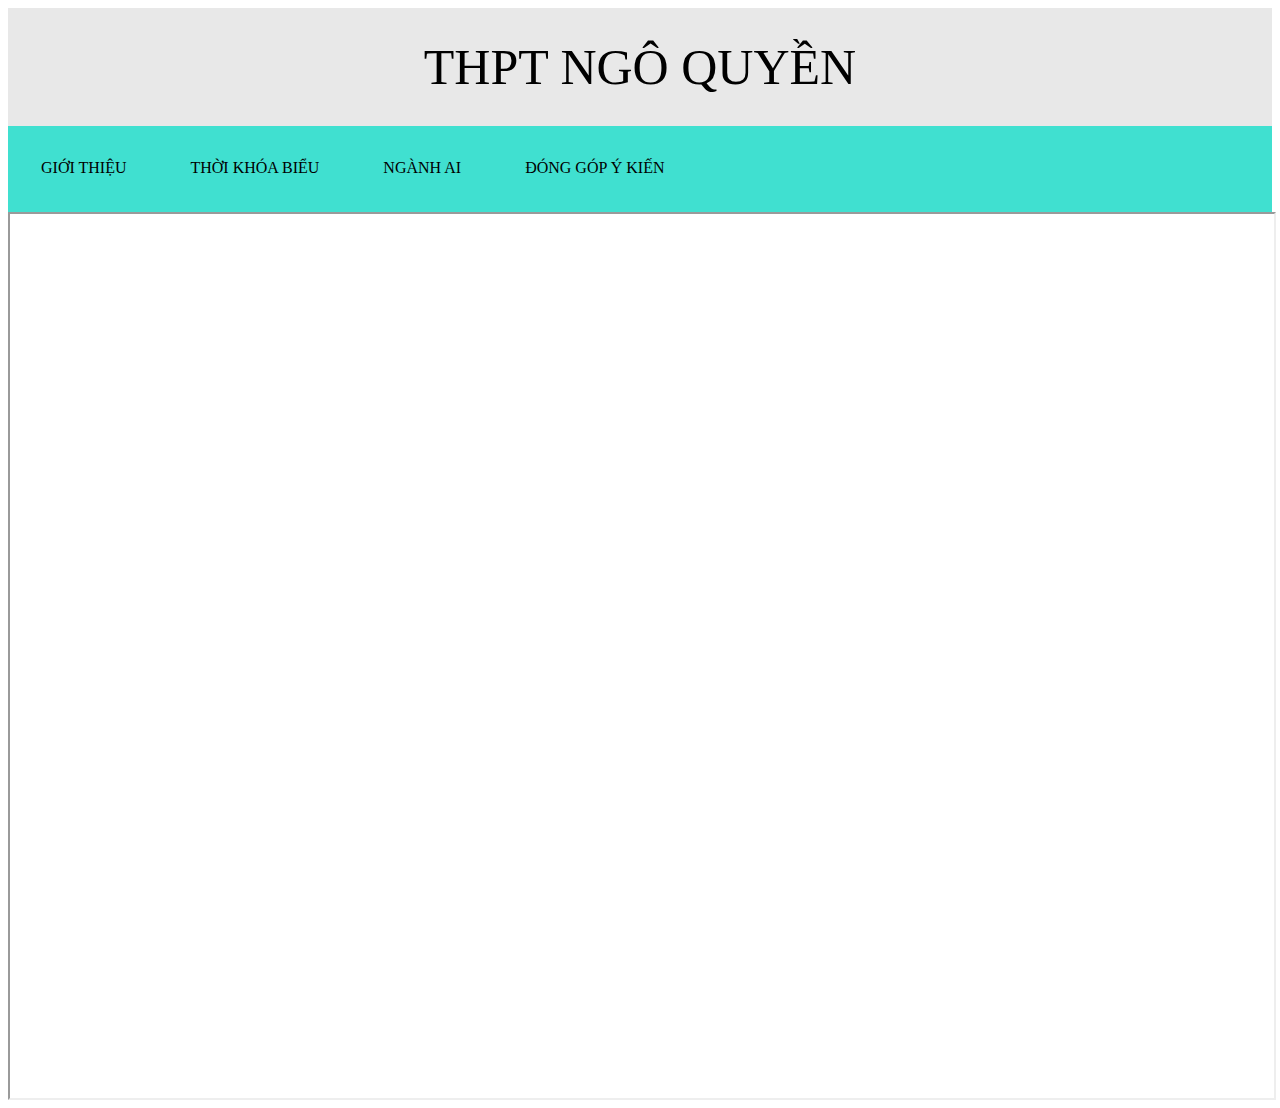
<file: index.html>
<html lang="en">
<head>
  <meta charset="UTF-8">
  <meta http-equiv="X-UA-Compatible" content="IE=edge">
  <meta name="viewport" content="width=device-width, initial-scale=1.0">
  <link rel="stylesheet" href="style.css">
  <title>BÀI CỦA TRUNG</title>
</head>
<body>
  <div class="phandau"> THPT NGÔ QUYỀN</div>
  <div class="gioithieu">
    <table>
      <tr>

      <td>
    <div class="box">
    <a href="Contents/gioithieu.html" target="noidung"> GIỚI THIỆU</a>
    </div>
    </td>
      <td>
     <div class="box">
     <a href="Contents/tkb.html" target="noidung"> THỜI KHÓA BIỂU</a>
     </div>
      </td>
        <td>
     <div class="box">
        <a href="Contents/AI.html" target="noidung"> NGÀNH AI</a>
     </div>
         </td>
      <td>
     <div class="box">
           <a href="Contents/bai7_nv1.html" target="noidung"> ĐÓNG GÓP Ý KIẾN</a>
      </div>
      </td>

      <tr>
    </table>
 </div>


  <div class="nd">
    <iframe name = "noidung" width="100%" height="100%"></iframe>
  </div>
  <footer></footer>
</body>
</html>
</file>
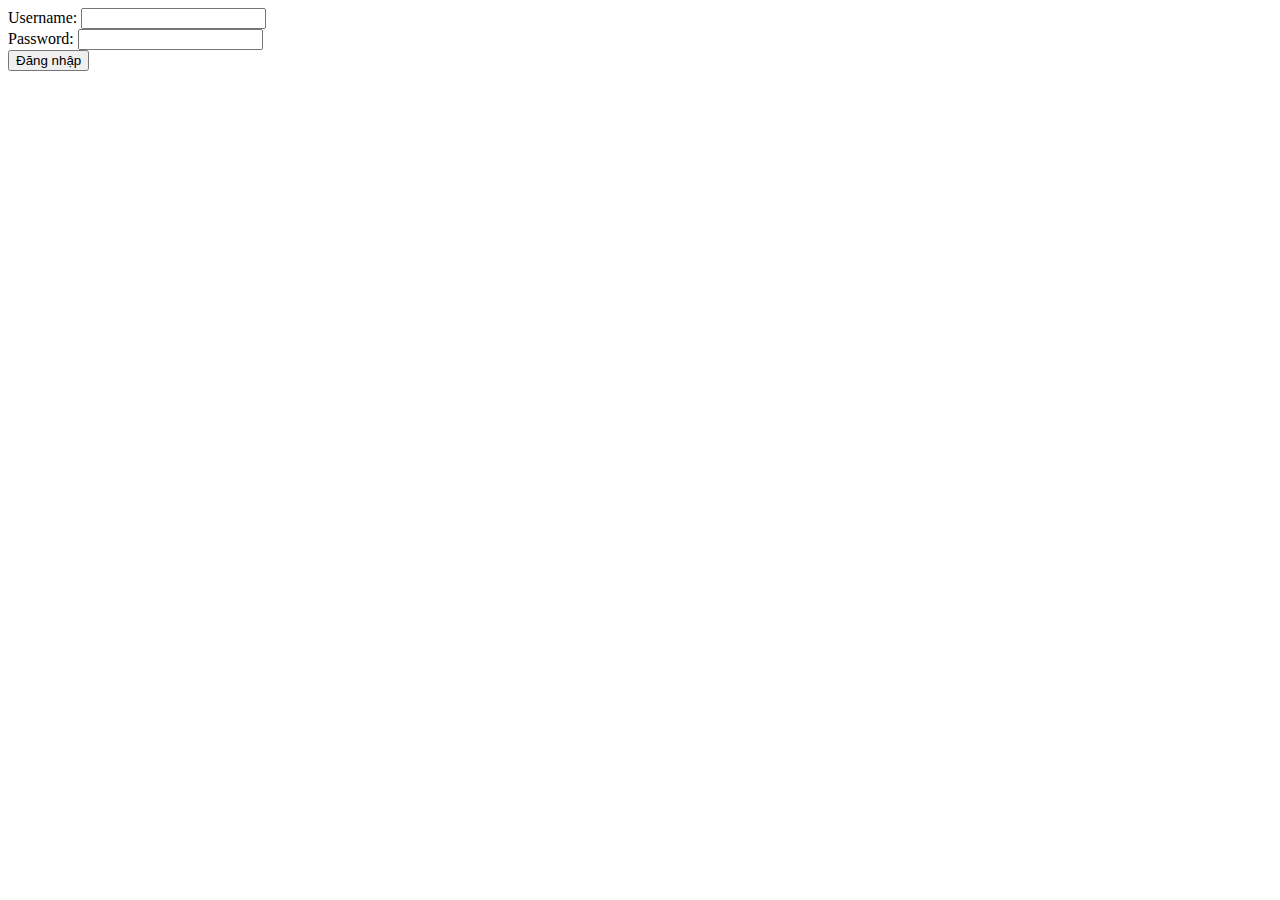
<file: log_in.html>
<!DOCTYPE html>
<html>
<head>
  <meta charset="utf-8">
  <meta name="viewport" content="width=device-width">
  <title>replit</title>
  <link href="style.css" rel="stylesheet" type="text/css" />
</head>

<body>
  <form>
  <label>Username:</label>
  <input type="text" id="username" name="username"">
  <br>
  <label>Password:</label>
  <input type="password" id="pw" name="pw"></input>
  <br>
  <button type="submit" id ="ok" name= "ok" onclick=login()> Đăng nhập </button>
  </form>
  <script src="script.js"></script>
</body>

</html>
</file>
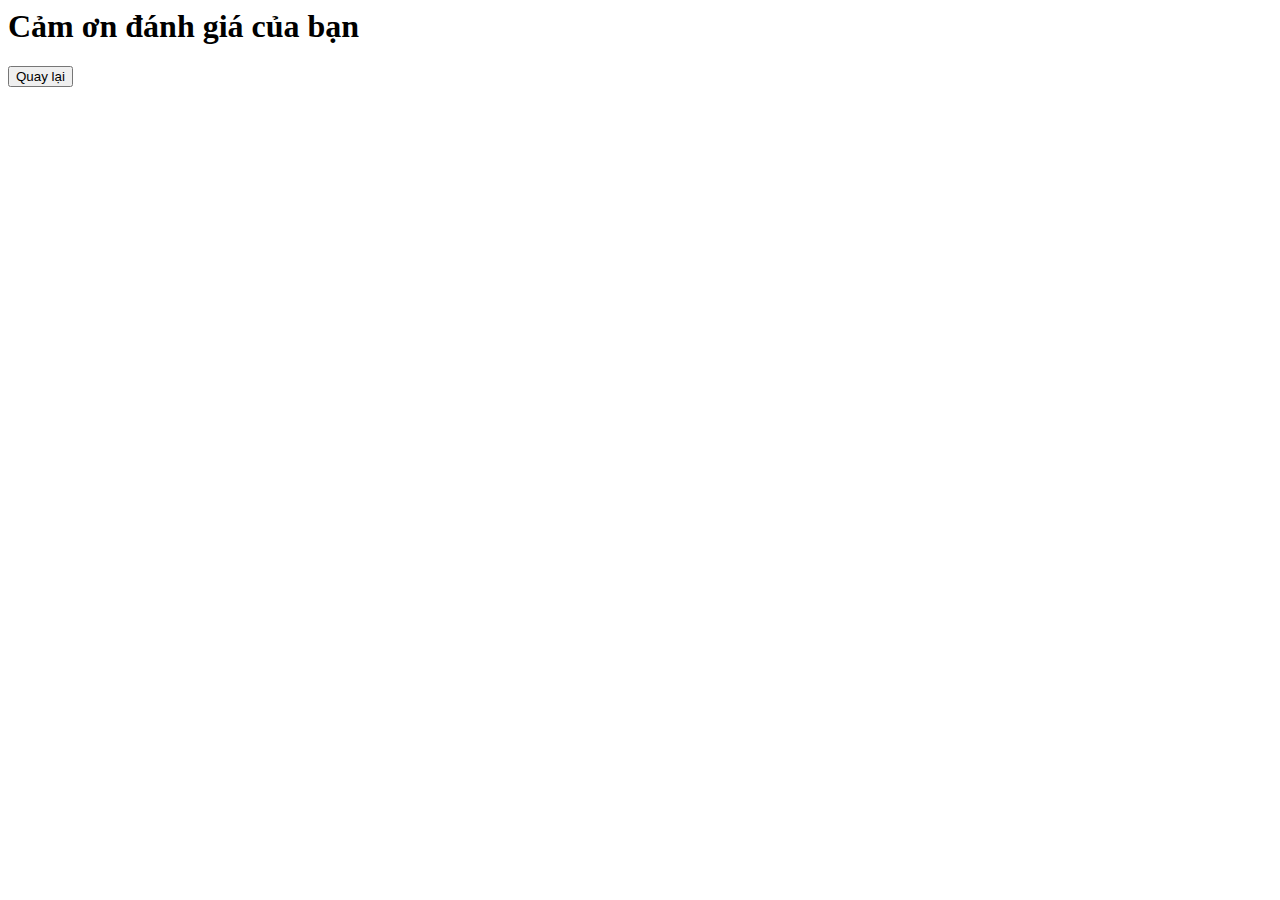
<file: phanhoi.html>
<html>
  <head> 
    <meta charset="utf-8">
            <html>
              <head> 
                <meta charset="utf-8">
                <style>
                  
                </style>
              </head>
              <body>
                  <form action="index.html">
                    <h1>Cảm ơn đánh giá của bạn</h1>
                      <input type="submit" name="cmd" value="Quay lại">
                </form>
              </body>
            </html>
</file>
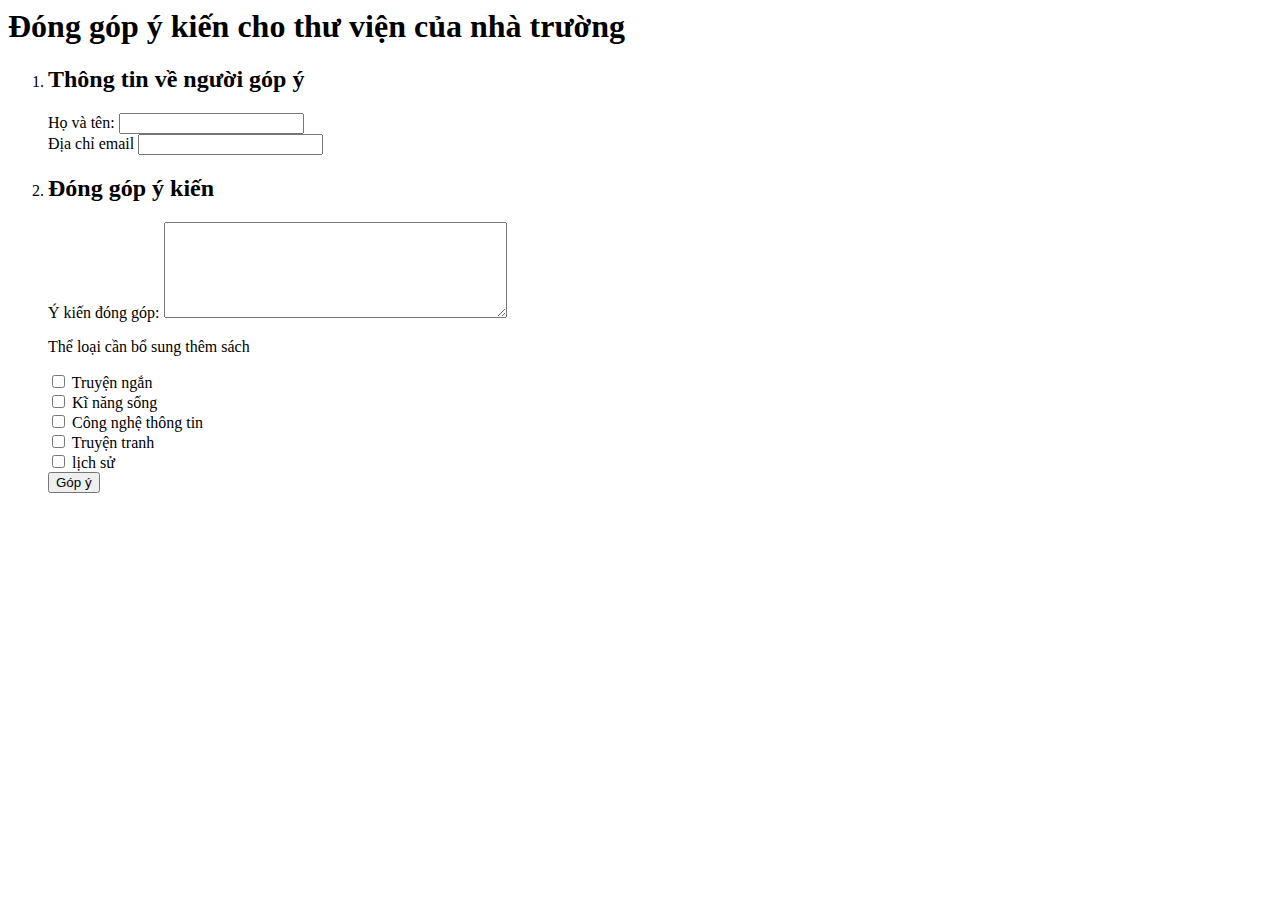
<file: Contents/bai7_nv1.html>
<html>
  <head> 
    <meta charset="utf-8">
    <link href="../style.css">
  </head>
  <body>
    <h1>Đóng góp ý kiến cho thư viện của nhà trường</h1>
    <form action= "bai7_nv3.html">
    <form>
      <ol> 
        <li>
          <h2>Thông tin về người góp ý</h2>
      
      
          <label> Họ và tên:
           <input type="text" name="txtTen">
          </label><br>
          <label>Địa chỉ email
            <input type="text" name="email">
          </label>
      
        </li>
        <li><h2>Đóng góp ý kiến</h2>
    <form action="phanhoi.html">
       <label>Ý kiến đóng góp:
         <textarea name = "txtComment" rows="6" cols="40"></textarea>
         
       </label>
          <p>Thể loại cần bổ sung thêm sách</p>
          <input type="checkbox" name= "chkTruyenNgan"> Truyện ngắn<br>
          <input type="checkbox" name= "chkKiNang"> Kĩ năng sống<br>
          <input type="checkbox" name= "chkCNTT"> Công nghệ thông tin<br>
          <input type="checkbox" name= "chkChuyenTranh"> Truyện tranh<br>
          <input type="checkbox" name= "chkLichsu"> lịch sử<br>
          <input type="submit" name="cmd" value="Góp ý">
    </form>
      </li>
      </ol>
    </form>
  </body>
  </html>
</file>
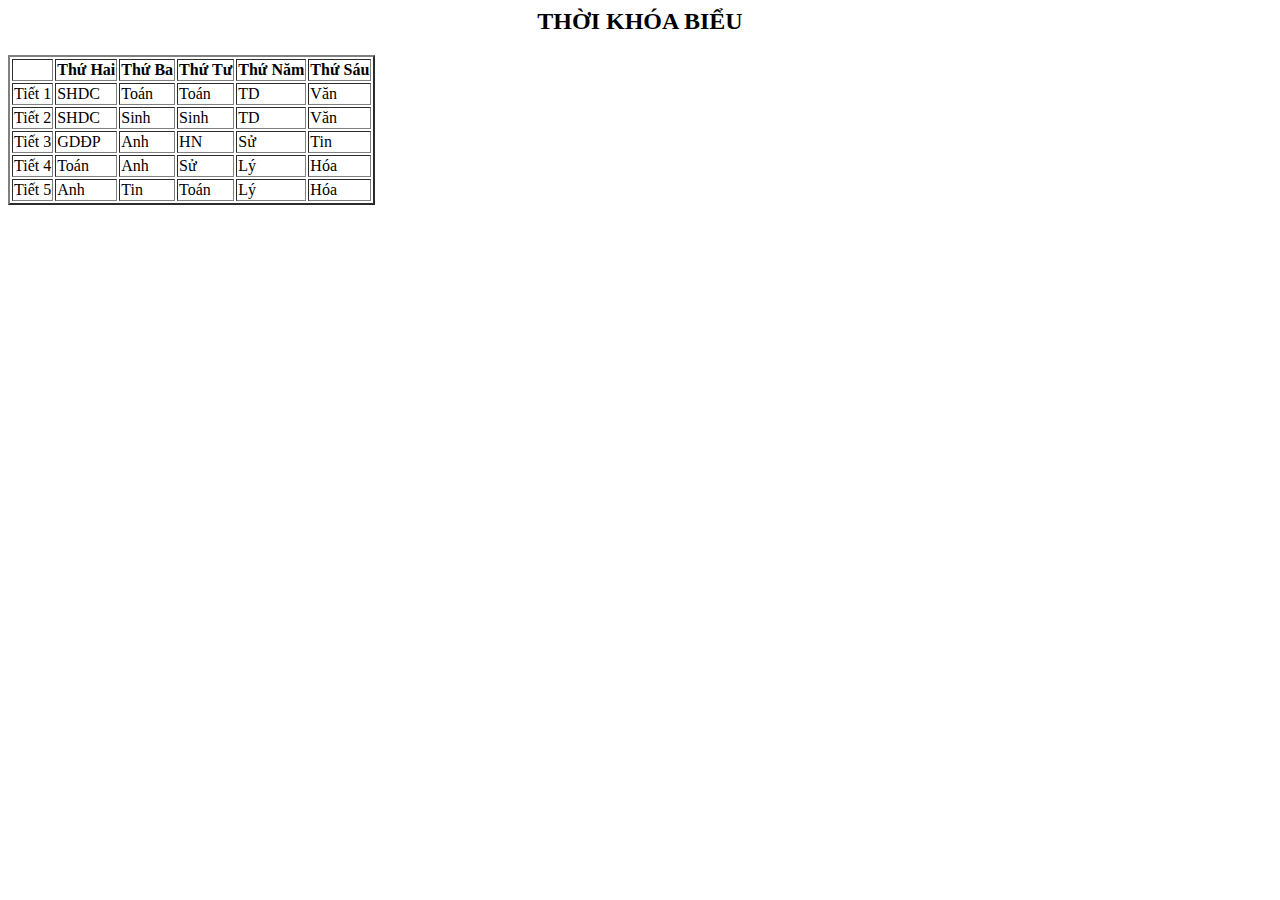
<file: Contents/tkb.html>
<html>
  <head>


  </head>
  <body>
    <h2 style="color: white, background- color: tomato; padding: 0,25 cm;">
    <center> THỜI KHÓA BIỂU </center>
  </h2>
    <table border="2" > 
      <tr> 
        <th> </th>
        <th> Thứ Hai </th>
        <th> Thứ Ba </th>
        <th> Thứ Tư </th>
        <th> Thứ Năm </th>
        <th> Thứ Sáu </th>
      </tr>
      <tr>
        <td> Tiết 1 </td>
        <td> SHDC </td>
        <td> Toán </td>
        <td> Toán </td>
        <td> TD </td>
        <td> Văn </td>
      </tr>
      <tr>
        <td> Tiết 2 </td>
        <td> SHDC </td>
        <td> Sinh </td>
        <td> Sinh </td>
        <td> TD </td>
        <td> Văn </td>
      </tr>
      <tr>
        <td> Tiết 3 </td>
        <td> GDĐP </td>
        <td> Anh </td>
        <td> HN </td>
        <td> Sử </td>
        <td> Tin </td>
      </tr>
      <tr>
        <td> Tiết 4 </td>
        <td> Toán </td>
        <td> Anh </td>
        <td> Sử </td>
        <td> Lý </td>
        <td> Hóa </td>
      </tr>
      <tr>
        <td> Tiết 5 </td>
        <td> Anh </td>
        <td> Tin </td>
        <td> Toán </td>
        <td> Lý </td>
        <td> Hóa </td>
      </tr>
    </table>
</body>
</html>
</file>
<file: style.css>
.phandau {
  background-color:#E8E8E8;
  text-align: center;
  padding: 30px; 
  font-size: 50px;
  }
a{
background-color: ;
color:black;
text-decoration: none;
 }

.box:hover {
  background-color: #E8E8E8;;
  font-size: 20px;
}
.noidung{}
.gioithieu{
  background-color: #40E0D0;
}
.box{
  margin:10px;
  padding: 20px;
}
</file>
